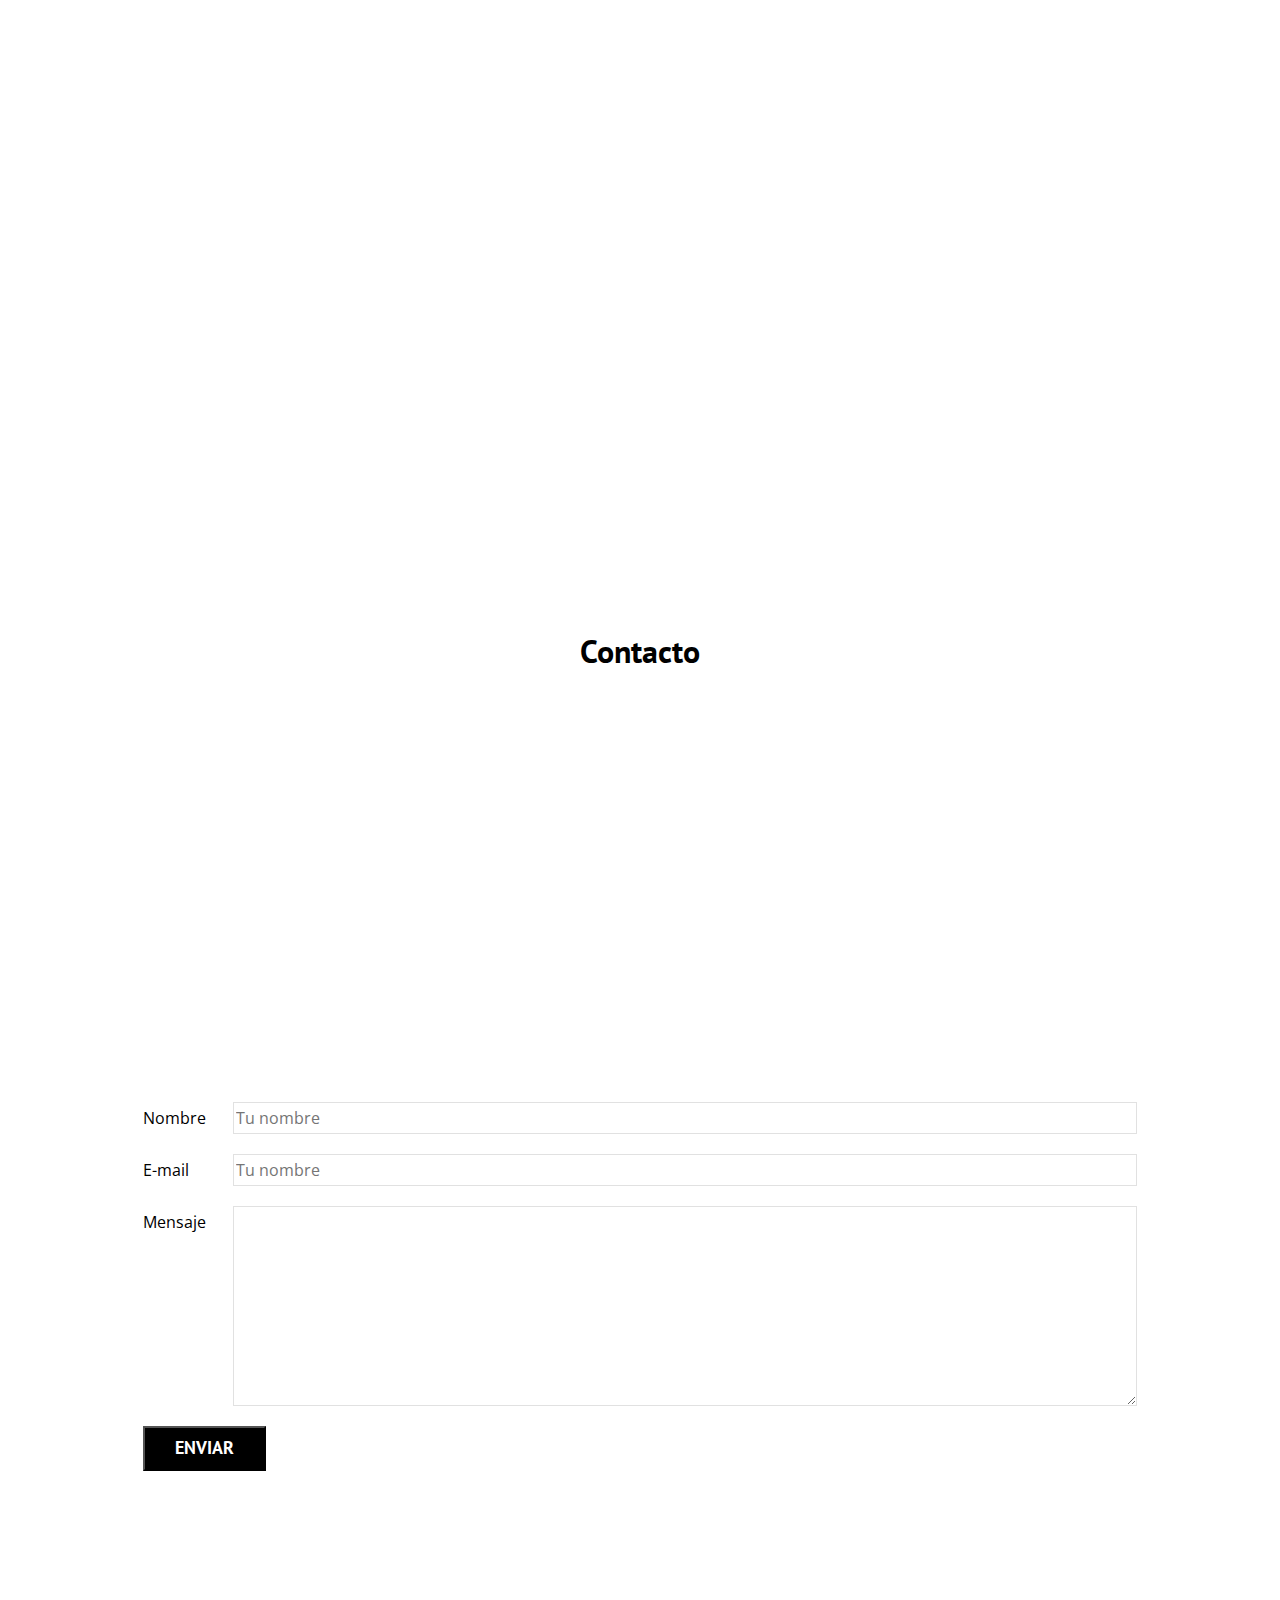
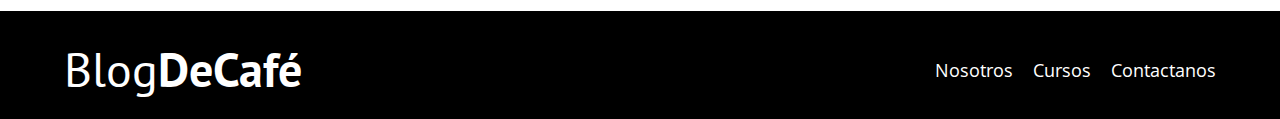
<file: contacto.html>
<!DOCTYPE html>
<html lang="en">

<head>
    <meta charset="UTF-8">
    <meta http-equiv="X-UA-Compatible" content="IE=edge">
    <meta name="viewport" content="width=device-width, initial-scale=1.0">
    <link rel="stylesheet" href="css/normalize.css">
    <link href="https://fonts.googleapis.com/css2?family=Krub:wght@700&family=Open+Sans&family=Staatliches&display=swap"
        rel="stylesheet">
    <link
        href="https://fonts.googleapis.com/css2?family=Krub:wght@700&family=Open+Sans&family=PT+Sans:wght@400;700&family=Staatliches&display=swap"
        rel="stylesheet">
    <link rel="stylesheet" href="css/style.css">
    <title>Contacto</title>
</head>

<body>

    <header class="header">
        <div class="contenedor">
            <div class="barra">
                <a class="logo" href="index.html">
                    <h1 class="logo__nombre no-margin centrar-texto">Blog<span class="logo__bold">DeCafé</span></h1>
                </a>

                <nav class="navegacion">
                    <a href="nosotros.html" class="navegacion__enlace">Nosotros</a>
                    <a href="cursos.html" class="navegacion__enlace">Cursos</a>
                    <a href="contacto.html" class="navegacion__enlace">Contactanos</a>
                </nav>
            </div>
        </div>

        <div class="header__texto">
            <h2 class="no-margin">Blog de café, consejos y cursos</h2>
            <p class="no-margin">Aprende con expertos sobre recetas y concejos</p>
        </div>
    </header>

    <main class="contenedor">
        <h3 class="centrar-texto">Contacto</h3>

        <div class="contacto-bg"></div>

        <form class="formulario">
            <div class="campo">
                <label class="campo__label" for="nombre">Nombre</label>
                <input class="campo__field" type="text" placeholder="Tu nombre" id="nombre">
            </div>

            <div class="campo">
                <label class="campo__label" for="email">E-mail</label>
                <input class="campo__field" type="email" placeholder="Tu nombre" id="email">
            </div>

            <div class="campo">
                <label class="campo__label" for="mensaje">Mensaje</label>
                <textarea class="campo__field campo__field--textarea" id="mensaje"></textarea>
            </div>

            <div class="campo">
                <input type="submit" value="Enviar" class="boton boton--primario">
            </div>
        </form>
    </main>

    <footer class="footer">
        <div class="contenedor">
            <div class="barra">
                <a class="logo" href="index.html">
                    <h1 class="logo__nombre no-margin centrar-texto">Blog<span class="logo__bold">DeCafé</span></h1>
                </a>

                <nav class="navegacion">
                    <a href="nosotros.html" class="navegacion__enlace">Nosotros</a>
                    <a href="cursos.html" class="navegacion__enlace">Cursos</a>
                    <a href="contacto.html" class="navegacion__enlace">Contactanos</a>
                </nav>
            </div>
        </div>
    </footer>

</body>

</html>
</file>
<file: css/style.css>
/*Variables globales*/
:root{
    --fuenteHeading: "PT Sans", sans-serif;
    --fuenteParrafos: "Open Sans", sans-serif;
    --primario: #784d3c;
    --blanco: #ffffff;
    --gris: #e1e1e1;
    --negro: #000000;
}

/*Configuración para trabajar con la medida rem, dónde un rem equivale a 10px*/
html {
    box-sizing: border-box; /*Bordes no afecten tamaño de los elementos*/
    font-size: 62.5%;
}
*,*:before,*:after {box-sizing: inherit;}

/*Estilos globales del body*/
body{
    font-family: var(--fuenteParrafos);
    font-size: 1.6rem;
    line-height: 2;
}
.contenedor{
    /*max-width: 120rem;
    width: 90%; Estas dos lineas se pueden copiar en un sola:*/
    width: min(90%, 120rem);
    margin: 0 auto;
}
a{
    text-decoration: none;
}
h1, h2, h3, h4{font-family: var(--fuenteHeading); line-height: 1.2;}
h1{
    font-size: 4.8rem;
}
h2{
    font-size: 4rem; 
}
h3{
    font-size: 3.2rem;
}
h4{
    font-size: 2.8rem;
}
img{
    max-width: 100%;
    height: 100%;
}

/*Utilidades*/
.no-margin{
    margin: 0;
}
.no-padding{
    padding: 0;
}
.centrar-texto{
    text-align: center;
}

/*HEADER*/
.header{
    background-image: url(../img/banner.jpg);
    height: 60rem;
    background-size: cover;
    background-repeat: no-repeat;
    background-position: center center;
}
.header__texto{
    text-align: center;
    color: var(--blanco);
    margin: 5rem;
}
@media (min-width: 768px){
    .header__texto{
        margin-top: 15rem;
    }
}
.barra{
    padding-top: 3rem;
}
@media (min-width: 768px){
    .barra{
        display: flex;
        justify-content: space-between;
        align-items: center;
    }
}
.logo{
    color: var(--blanco);
}
.logo__nombre{
    font-weight: 400;
}
.logo__bold{
    font-weight: 700;
}
@media (min-width: 768px){
    .navegacion{
        display: flex;
        gap: 2rem;
    }
}
.navegacion__enlace{
    display: block;
    text-align: center;
    font-size: 1.8rem;
    color: var(--blanco);
}

/*MAIN y ASIDE*/
@media (min-width: 768px){
    .contenido-principal{
        display: grid;
        grid-template-columns: 2fr 1fr;
        column-gap: 4rem;
    }
}
.entrada{
    border-bottom: 1px solid var(--gris);
    margin-bottom: 2rem;
}
.entrada:last-of-type{ /*Selecciono la ultima entrada y le quito la linea*/
    border: none;
    margin-bottom: 0;
}
.boton{
    display: block;
    font-family: var(--fuenteHeading);
    color: var(--blanco);
    text-align: center;
    padding: 1rem 0rem;
    font-size: 1.8rem;
    text-transform: uppercase;
    font-weight: 700;
    margin-bottom: 2rem;
}
@media (min-width: 768px){
    .boton{
        display: inline-block;
        padding: 1rem 3rem;
    }
}
.boton:hover{
    cursor: pointer;
}
.boton--primario{
    background-color: var(--negro);
}

/*ASIDER*/
.boton--secundario{
    background-color: var(--primario);
}
.cursos{
    list-style: none;
}
.widget-curso{
    border-bottom: 1px solid var(--gris);
    margin-bottom: 2rem;
}
.widget-curso:last-of-type{ /*Selecciono la ultima entrada y le quito la linea*/
    border: none;
    margin-bottom: 0;
}
.widget-curso__label,
.curso__label{
    font-family: var(--fuenteHeading);
    font-weight: bold;
}
.widget-curso__info,
.curso__info{
    font-weight: 400;
}

/*FOOTER*/
.footer{
    background-color: var(--negro);
    padding-bottom: 2rem;
    margin-top: 5rem;
}

/*Estilos pagina nosotros*/
@media (min-width: 768px){
    .sobre-nosotros{
        display: grid;
        grid-template-columns: repeat(2, 1fr);
        column-gap: 2rem;
    }
}

/*Estilos pagina cursos*/
.curso{
    padding: 3rem 0;
    border-bottom: 1px solid var(--gris);    
}
.curso:last-of-type{ /*Selecciono la ultima entrada y le quito la linea*/
    border: none;
}
@media (min-width: 768px){
    .curso{
        display: grid;
        grid-template-columns: 1fr 2fr;
        column-gap: 2rem;    
    }
    .curso__informacion{
        display: grid;
        align-content: center;
    }
}

/*Estilos pagina contacto*/
.contacto-bg{
    background-image: url(../img/contacto.jpg);
    height: 40rem;
    background-size: cover;
    background-repeat: no-repeat;
}
.formulario{
    background-color: var(--blanco);
    margin: -5rem auto 0 auto;
    width: 95%;
    padding: 5rem;
}
.campo{
    display: flex;
    margin-bottom: 2rem;
}
.campo__label{
    flex: 0 0 9rem; /*Factor crecimiento, factor decrecimiento, tamaño fijo width*/
}
.campo__field{
    flex: 1; /*Crece de acuerdo al tamaño disponible*/
    border: 1px solid var(--gris);
}
.campo__field--textarea{
    height: 20rem;
}
</file>
